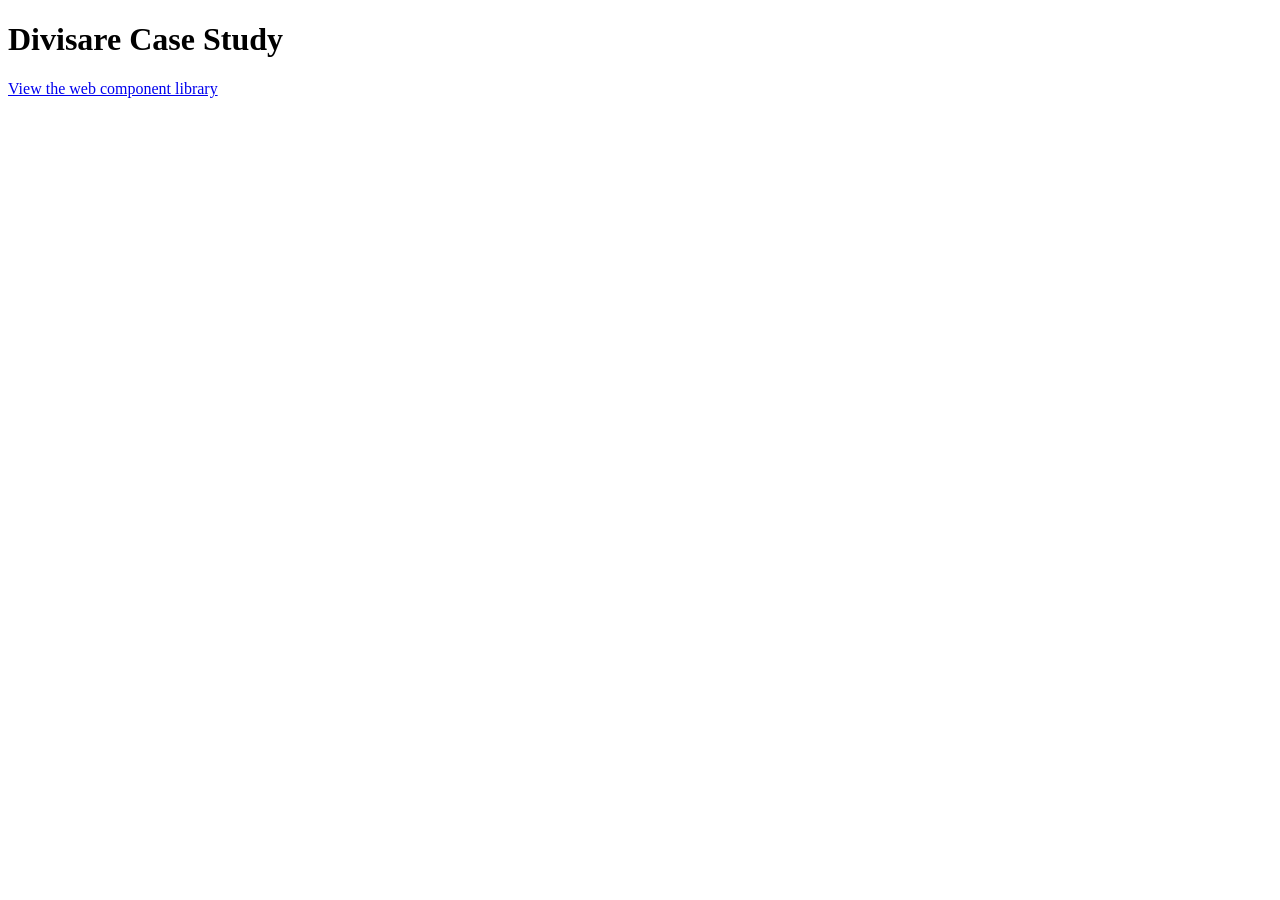
<file: index.html>
<!doctype html>
<html lang="en">
<head>
  <meta charset="utf-8">
  <meta name="viewport" content="width=device-width, initial-scale=1">
  <title>Divisare Case Study</title>
</head>
<body>
  <main>
    <h1>Divisare Case Study</h1>
    <p><a href="components/index.html">View the web component library</a></p>
  </main>
</body>
</html>
</file>
